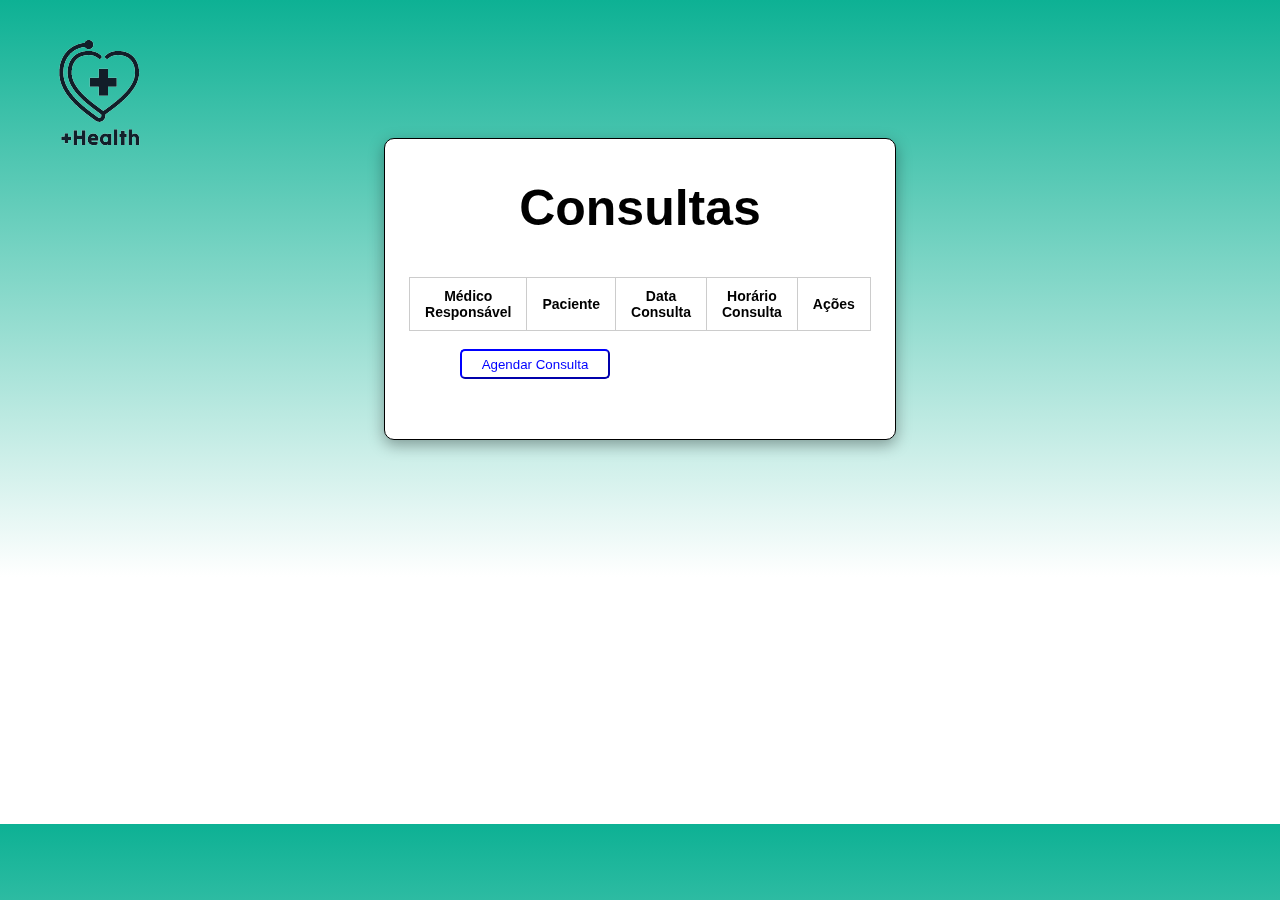
<file: consultas.html>
<!DOCTYPE html>
<html lang="en">
<head>
    <meta charset="UTF-8">
    <meta name="viewport" content="width=device-width, initial-scale=1.0">
    <link rel="stylesheet" href="./css/styles.css">
    <link rel="shortcut icon" href="./img/favicon.png" type="image/x-icon">
    <script type="text/javascript" src="./scripts/main.js"></script>
    <title>Consultas</title>

    <style>
      
    </style>
</head>
<body page='lista'>
  <nav>
    <img src="./img/favicon.png">
  </nav>
    <div class="container" id="listaConsultas">
      <h1 id="consultas">Consultas</h1>
        <table>
          <thead>
            <tr>
              <th>Médico Responsável</th>
              <th>Paciente</th>
              <th>Data Consulta</th>
              <th>Horário Consulta</th>
              <th>Ações</th>
            </tr>
          </thead>
          <tbody id="listaConsultasBody"></tbody>
        </table>
        <br>
        <div>
          <button onclick="visualizar('cadastro')" class="azul" id="btnAgendarConsulta">Agendar Consulta</button>
        </div>
    </div>

    <form class="container" id="cadastroConsulta">
      <h1>Nova Consulta</h1>
      <div class="label">
        <div>ID</div>
        <div>
          <input type="number" readonly id="id">
        </div>
      </div>

      <div class="label">
        <div>Médico Responsável</div>
        <div>
          <input id="medicoResp">
        </div>
      </div>

      <div class="label">
        <div>Paciente</div>
        <div>
          <input id="paciente">
        </div>
      </div>
      <div class="label">
        <div>Data Consulta</div>
        <div>
          <input id="dataConsulta">
        </div>
      </div>
      <div class="label">
        <div>Horário Consulta</div>
        <div>
          <input id="horarioConsulta">
        </div>
      </div>
      <div>
        <button class="azul">Salvar</button>
        <button onclick="visualizar('lista')" type="button">Cancelar</button>
      </div>
      <br>
    </form>
</body>
</html>
</file>
<file: css/styles.css>
*{
    margin: 0;
    padding: 0;
    font-family: Arial, Helvetica, sans-serif;
}

body{
    background: linear-gradient(to top, white 30%, #0DB194);
}
nav{
    width: 100%;
    height: 10px;
}

h1{
    margin: 40px 0 40px 0;
    font-size: 50px;
}

input{
    background-color: transparent;
    width: 300px;
    height: 25px;
    border-top: none;
    border-left: none;
    border-right: none;
}

input:focus{
    outline: none;
}

button{
    width: 150px;
    height: 30px;
    background-color: transparent;
    border-radius: 5px;
    transition: background-color 0.2s;
    cursor: pointer;
}

button:active{
    background-color: grey;
}

.container, form{
    gap: 30px;
    display: flex;
    flex-direction: column;
    justify-content: center;
    align-items: center;
}

#form-cadastro{
    margin-bottom: 40px;
}

button.azulEdit,
button.vermelhoDelete{
    margin: 5px;
    width: 70px;
    height: 30px;
    background-color: transparent;
    border-radius: 5px;
    transition: background-color 0.2s;
    cursor: pointer;
}

button.azul{
    color: blue;
    border-color: blue;
}

button.azulEdit{
    color: blue;
    border-color: blue;
}

button.vermelhoDelete{
    color: red;
    border-color: red;
}

button.azul:active{
    background-color: blue;
}

button.azulEdit:active{
    background-color: blue;
}

button.vermelhoDelete:active{
    background-color: red;
}

.container{
    margin: 10% 30% 30% 30%;
    border-style: solid;
    border-color: black;
    border-radius: 10px;
    border-width: 1px;
    box-shadow: rgba(0, 0, 0, 0.35) 0px 5px 15px;
    backdrop-filter: blur(10px);
    background-color: rgba(255, 255, 255);
}

#listaConsultas{display: none;}
#cadastroConsulta{display: none;}
      
body[page=lista] #listaConsultas {display: block;}
body[page=cadastro] #cadastroConsulta {display: flex;}

table{
    width: 80%;
    border-collapse: collapse;
    margin: 0 auto;
}
table th,
table td{
    font-size: 14px;
    padding: 10px 15px;
    border: solid 1px #ccc;
}

#consultas{
    text-align: center;
}

#btnAgendarConsulta{
    margin-left: 75px;
    margin-bottom: 60px;
}
</file>
